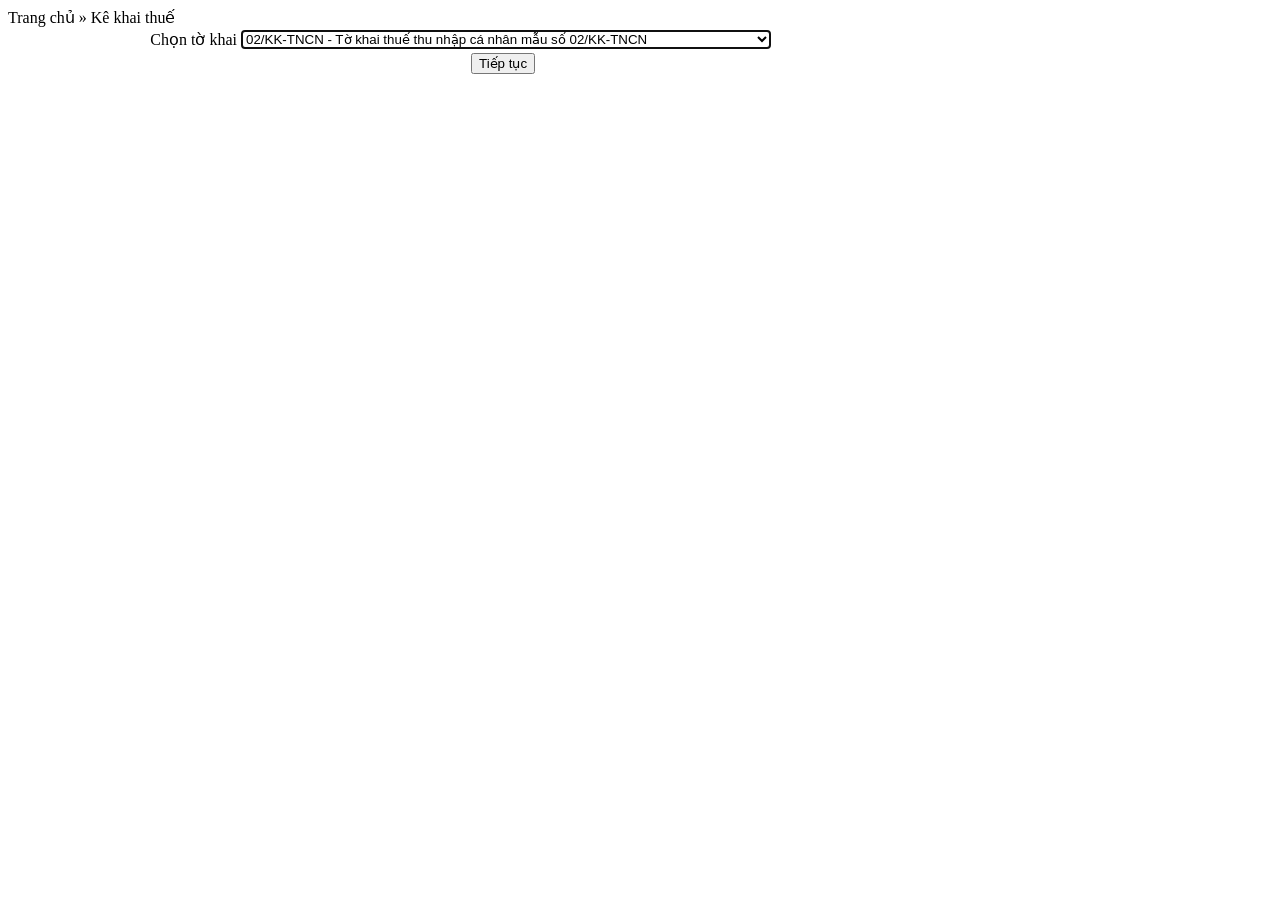
<file: src/main/resources/templates/khai-thue/index.html>
<!DOCTYPE html>
<html xmlns:th="http://www.thymeleaf.org">

<head th:insert="fragment.html :: header (pageTitle='Kê khai thuế thu nhập cá nhân')"></head>

<body>
	<div class="main">
		<div th:insert="fragment.html :: sidebar"></div>

		<div class="content">
			<div class="title-nav">
				<span class="text-nav">Trang chủ » </span>
				<span class="nav-now">Kê khai thuế</span>
			</div>
                    <form id="declarationForm" th:action="@{~/khai-thue/to-khai}" method="get">
				<div class="box-common-content">
					<table class="form-table">
						<tbody>
							<tr>
								<td style="text-align: right; width: 30%">Chọn tờ khai</td>
								<td style="text-align: left">
									<select name="mauTKhai" id="mauTKhai" style="width: 530px" autofocus="true">
										<option value="KKTNCN02" selected>
											02/KK-TNCN - Tờ khai thuế thu nhập cá nhân mẫu số 02/KK-TNCN
										</option>
									</select>
								</td>
							</tr>
                                                        <tr>
							<td></td>
							<td>
                                                            <button type="submit" style="margin-left: 230px" class="btn-fuction">Tiếp tục</button>
							</td>
							</tr>
						</tbody>
					</table>
				</div>
			</form>
		</div>
	</div>
	<div th:insert="fragment.html :: footer"></div>
</body>

</html>
</file>
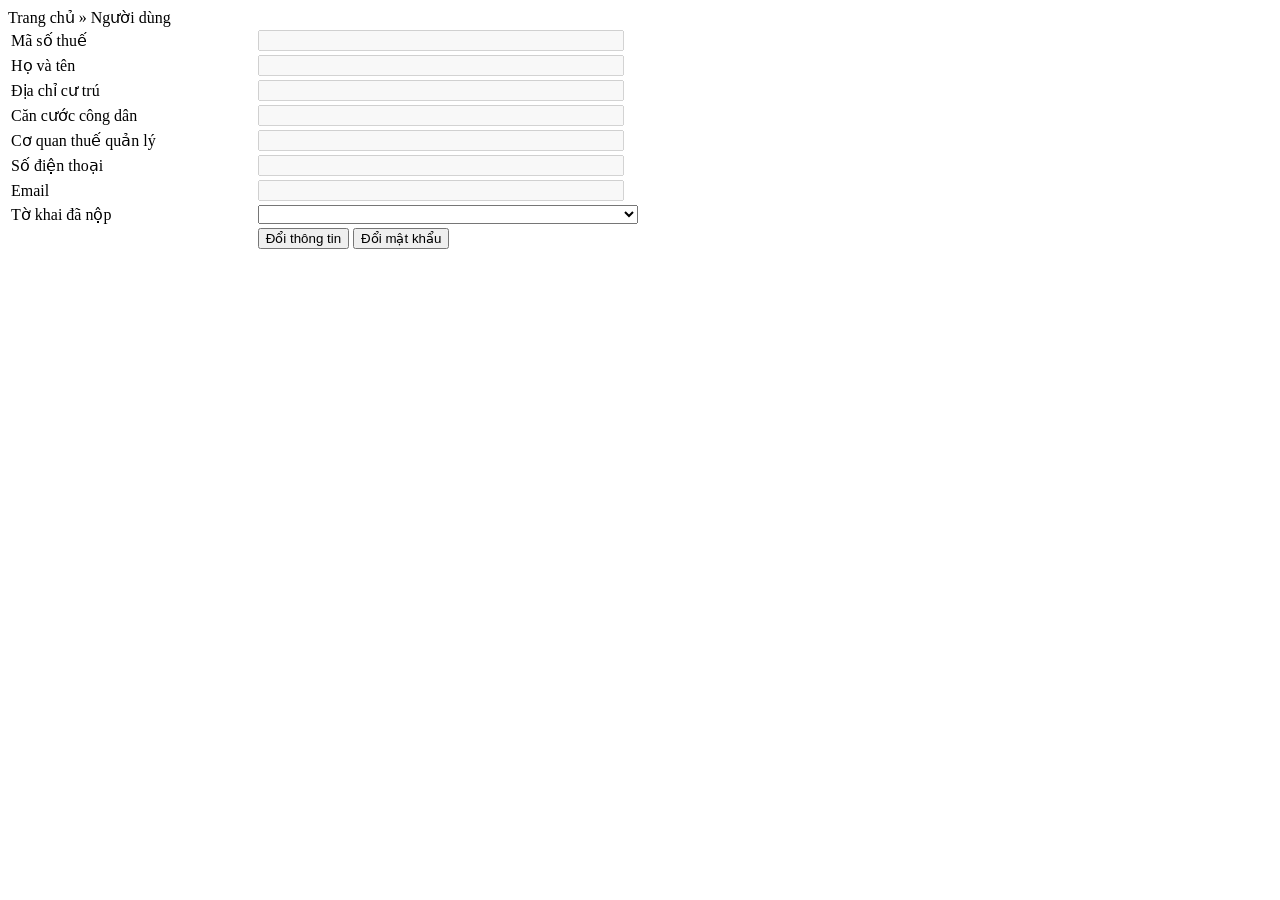
<file: src/main/resources/templates/nguoi-dung/index.html>
<!DOCTYPE html>
<html xmlns:th="http://www.thymeleaf.org">

<head th:insert="fragment.html :: header (pageTitle='Thông tin cá nhân')"></head>

<body>
	<div class="main">
		<div th:insert="fragment.html :: sidebar"></div>
		<div class="content">
			<div class="title-nav">
				<span class="text-nav">Trang chủ » </span>
				<span class="nav-now">Người dùng</span>
			</div>
			<div class="box-common-content">
				<label th:if="${message}" th:text="${message}" class="success-message"></label>
				<table class="form-table" style="width: 65%">
					<tbody>
						<tr>
							<td style="width: 30%">Mã số thuế</td>
							<td style="text-align: left">
								<input type="text" id="mst" name="maSoThue" th:value="${nguoiDung.maSoThue}" style="width: 358px" disabled/>
							</td>
						</tr>
						<tr>
							<td style="width: 30%">Họ và tên</td>
							<td style="text-align: left">
								<input type="text" id="ten" name="hoTen" th:value="${nguoiDung.hoTen}" style="width: 358px" disabled/>
							</td>
						</tr>
						<tr>
							<td style="width: 30%">Địa chỉ cư trú</td>
							<td style="text-align: left">
								<input type="text" id="diaChi" name="diaChi" th:value="${nguoiDung.diaChi}" style="width: 358px" disabled/>
							</td>
						</tr>
						<tr>
							<td style="width: 30%">Căn cước công dân</td>
							<td style="text-align: left">
								<input type="text" id="cccd" name="cccd" th:value="${nguoiDung.cccd}" style="width: 358px" disabled/>
							</td>
						</tr>
						<tr>
							<td style="width: 30%">Cơ quan thuế quản lý</td>
							<td style="text-align: left">
								<input type="text" id="coquanthue" name="coQuanThue" th:value="${nguoiDung.coQuanThue}" style="width: 358px" disabled/>
							</td>
						</tr>
						<tr>
							<td style="width: 30%">Số điện thoại</td>
							<td style="text-align: left">
								<input type="text" id="sdt" name="sdt" th:value="${nguoiDung.sdt}" style="width: 358px" disabled/>
							</td>
						</tr>
						<tr>
							<td style="width: 30%">Email</td>
							<td style="text-align: left">
								<input type="text" id="email" name="email" th:value="${nguoiDung.email}" style="width: 358px" disabled/>
							</td>
						</tr>
						<tr>
							<td style="width: 30%">Tờ khai đã nộp</td>
							<td style="text-align: left">
								<select name="mauTKhai" id="mauTKhai" style="width: 380px">
									<option th:each="toKhaiThue : ${nguoiDung.toKhaiThueList}" th:text="'Tờ khai số '+${toKhaiThue.id}+' - Ngày '+${toKhaiThue.ngayNop}+': Mẫu số 02/KK-TNCN'" th:value="${toKhaiThue.id}"></option>
								</select>
							</td>
						</tr>
						<tr>
							<td style="width: 30%"></td>
							<td>
								<button class="btn-fuction"><a th:href="@{~/nguoi-dung/doi-thong-tin}">Đổi thông tin</a></button>
								<button class="btn-fuction"><a th:href="@{~/nguoi-dung/doi-mat-khau}">Đổi mật khẩu</a></button>
							</td>
						</tr>
					</tbody>
				</table>
			</div>
		</div>
	</div>
	<div th:insert="fragment.html :: footer"></div>
</body>

</html>
</file>
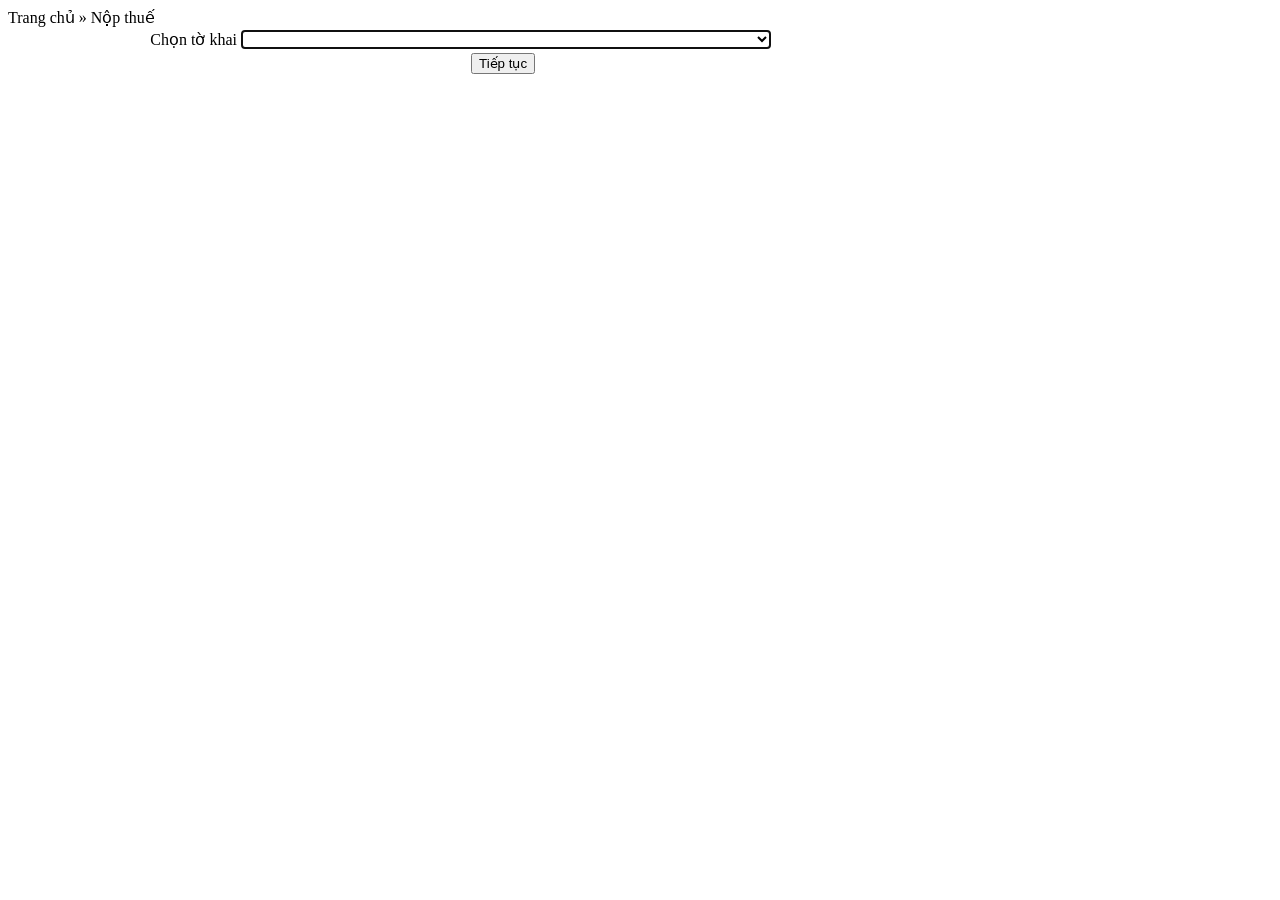
<file: src/main/resources/templates/nop-thue/index.html>
<!DOCTYPE html>
<html xmlns:th="http://www.thymeleaf.org">

<head th:insert="fragment.html :: header (pageTitle='Nộp thuế thu nhập cá nhân')"></head>

<body>
	<div class="main">
		<div th:insert="fragment.html :: sidebar"></div>

		<div class="content">
			<div class="title-nav">
				<span class="text-nav">Trang chủ » </span>
				<span class="nav-now">Nộp thuế</span>
			</div>
			<form id="declarationForm" th:action="@{~/nop-thue/xem-lai-to-khai}" method="post">
                            <label th:if="${message}" th:text="${message}" class="success-message" style="color: #0099db"></label>
				<div class="box-common-content">
					<table class="form-table">
						<tbody>
							<tr>
								<td style="text-align: right; width: 30%">Chọn tờ khai</td>
								<td style="text-align: left">
									<select name="idToKhai" id="toKhai" style="width: 530px" autofocus="true">
										<option th:if="${not #lists.isEmpty(nguoiDung.toKhaiThueList)}" th:each="toKhaiThue : ${nguoiDung.toKhaiThueList}" th:text="'Tờ khai số '+${toKhaiThue.id}+' - Ngày '+${toKhaiThue.ngayNop}+': Mẫu số 02/KK-TNCN'" th:value="${toKhaiThue.id}"></option>
									</select>
								</td>
							</tr>

							<tr>
								<td></td>
								<td>
									<button style="margin-left: 230px" type="submit" id="btnConNopThue" class="btn-fuction" th:disabled="${#lists.isEmpty(nguoiDung.toKhaiThueList)}">Tiếp tục</button>
								</td>
							</tr>
						</tbody>
					</table>
				</div>
			</form>
		</div>
	</div>
	<div th:insert="fragment.html :: footer"></div>
</body>

</html>
</file>
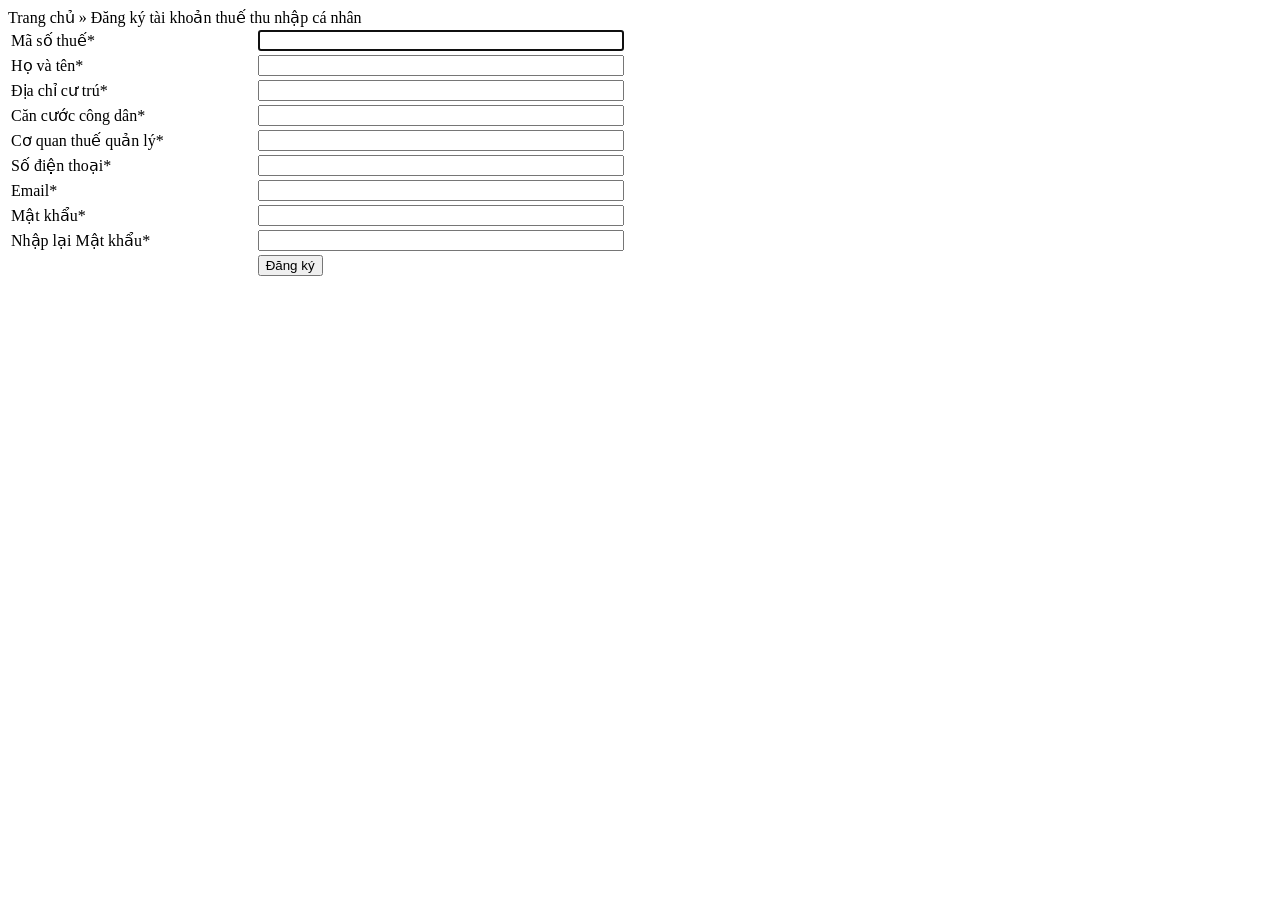
<file: src/main/resources/templates/dang-ki.html>
<!DOCTYPE html>
<html xmlns:th="http://www.thymeleaf.org">

<head th:insert="fragment.html :: header (pageTitle='Đăng ký tài khoản')"></head>

<body>
	<div class="main">
		<div th:insert="fragment.html :: sidebar"></div>
		<div class="content">
			<div class="title-nav">
				<span class="text-nav">Trang chủ » </span>
				<span class="nav-now">Đăng ký tài khoản thuế thu nhập cá nhân</span>
			</div>
			<form name="form-register" th:object="${nguoiDung}" th:action="@{~/dang-ki}" onsubmit="validateDangKyForm(this); return false;" method="post">
				<label th:if="${message}" th:text="${message}" class="message"></label>
				<div class="box-common-content">
                                    <table class="form-table" style="width: 65%">
						<tbody>
							<tr>
								<td style="width: 30%">Mã số thuế<font class="color-red">*</font>
								</td>
								<td style="text-align: left">
                                                                    <input type="text" id="mst" name="maSoThue" th:field="*{maSoThue}" style="width: 358px" autofocus="true"/>
<!--									<label th:if="${#fields.hasErrors('maSoThue')}" th:errors="*{maSoThue}" class="error"></label>-->
									<br /><label style="color: red" id="loiMst"></label>
								</td>
							</tr>
							<tr>
								<td style="width: 30%">Họ và tên<font class="color-red">*</font>
								</td>
								<td style="text-align: left">
									<input type="text" id="ten" name="hoTen" th:field="*{hoTen}" style="width: 358px" />
<!--									<label th:if="${#fields.hasErrors('hoTen')}" th:errors="*{hoTen}" class="error"></label>-->
									<br /><label style="color: red" id="loiHoTen"></label>
								</td>
							</tr>
							<tr>
								<td style="width: 30%">Địa chỉ cư trú<font class="color-red">*</font>
								</td>
								<td style="text-align: left">
									<input type="text" id="diaChi" name="diaChi" th:field="*{diaChi}" style="width: 358px" />
<!--									<label th:if="${#fields.hasErrors('diaChi')}" th:errors="*{diaChi}" class="error"></label>-->
									<br /><label style="color: red" id="loiDiaChi"></label>
								</td>
							</tr>
							<tr>
								<td style="width: 30%">Căn cước công dân<font class="color-red">*</font>
								</td>
								<td style="text-align: left">
									<input type="text" id="cccd" name="cccd" th:field="*{cccd}" style="width: 358px" />
<!--									<label th:if="${#fields.hasErrors('cccd')}" th:errors="*{cccd}" class="error"></label>-->
									<br /><label style="color: red" id="loiCccd"></label>
								</td>
							</tr>
							<tr>
								<td style="width: 30%">Cơ quan thuế quản lý<font class="color-red">*
									</font>
								</td>
								<td style="text-align: left">
									<input type="text" id="coquanthue" name="coQuanThue" th:field="*{coQuanThue}" style="width: 358px" />
<!--									<label th:if="${#fields.hasErrors('coQuanThue')}" th:errors="*{coQuanThue}" class="error"></label>-->
									<br /><label style="color: red" id="loiCoQuanThue"></label>
								</td>
							</tr>
							<tr>
								<td style="width: 30%">Số điện thoại<font class="color-red">*</font>
								</td>
								<td style="text-align: left">
									<input type="text" id="sdt" name="sdt" th:field="*{sdt}" style="width: 358px" />
<!--									<label th:if="${#fields.hasErrors('sdt')}" th:errors="*{sdt}" class="error"></label>-->
									<br /><label style="color: red" id="loiSdt"></label>
								</td>
							</tr>
							<tr>
								<td style="width: 30%">Email<font class="color-red">*</font>
								</td>
								<td style="text-align: left">
									<input type="text" id="email" name="email" th:field="*{email}" style="width: 358px" />
<!--									<label th:if="${#fields.hasErrors('email')}" th:errors="*{email}" class="error"></label>-->
									<br /><label style="color: red" id="loiEmail"></label>
								</td>
							</tr>
							<tr>
								<td style="width: 30%">Mật khẩu<font class="color-red">*</font>
								</td>
								<td style="text-align: left">
									<input type="password" id="matKhau" name="matKhau" style="width: 358px" />
<!--									<label th:if="${errorPassword}" th:text="${errorPassword}" class="error"></label>-->
									<br /><label style="color: red" id="loiMatKhau"></label>
								</td>
							</tr>
							<tr>
								<td style="width: 30%">Nhập lại Mật khẩu<font class="color-red">*
									</font>
								</td>
								<td style="text-align: left">
									<input type="password" id="nhapLaiMatKhau" name="nhapLaiMatKhau" style="width: 358px" />
<!--									<label th:if="${errorRepassword}" th:text="${errorRepassword}" class="error"></label>-->
									<br /><label style="color: red" id="loiNhapLaiMatKhau"></label>
								</td>
							</tr>
							<tr>
								<td></td>
								<td><input type="submit" style="cursor: pointer" name="button-register" class="btn-fuction" value="Đăng ký"></td>
							</tr>
						</tbody>
					</table>
				</div>
			</form>
		</div>
	</div>
	<div th:insert="fragment.html :: footer"></div>
</body>

</html>
</file>
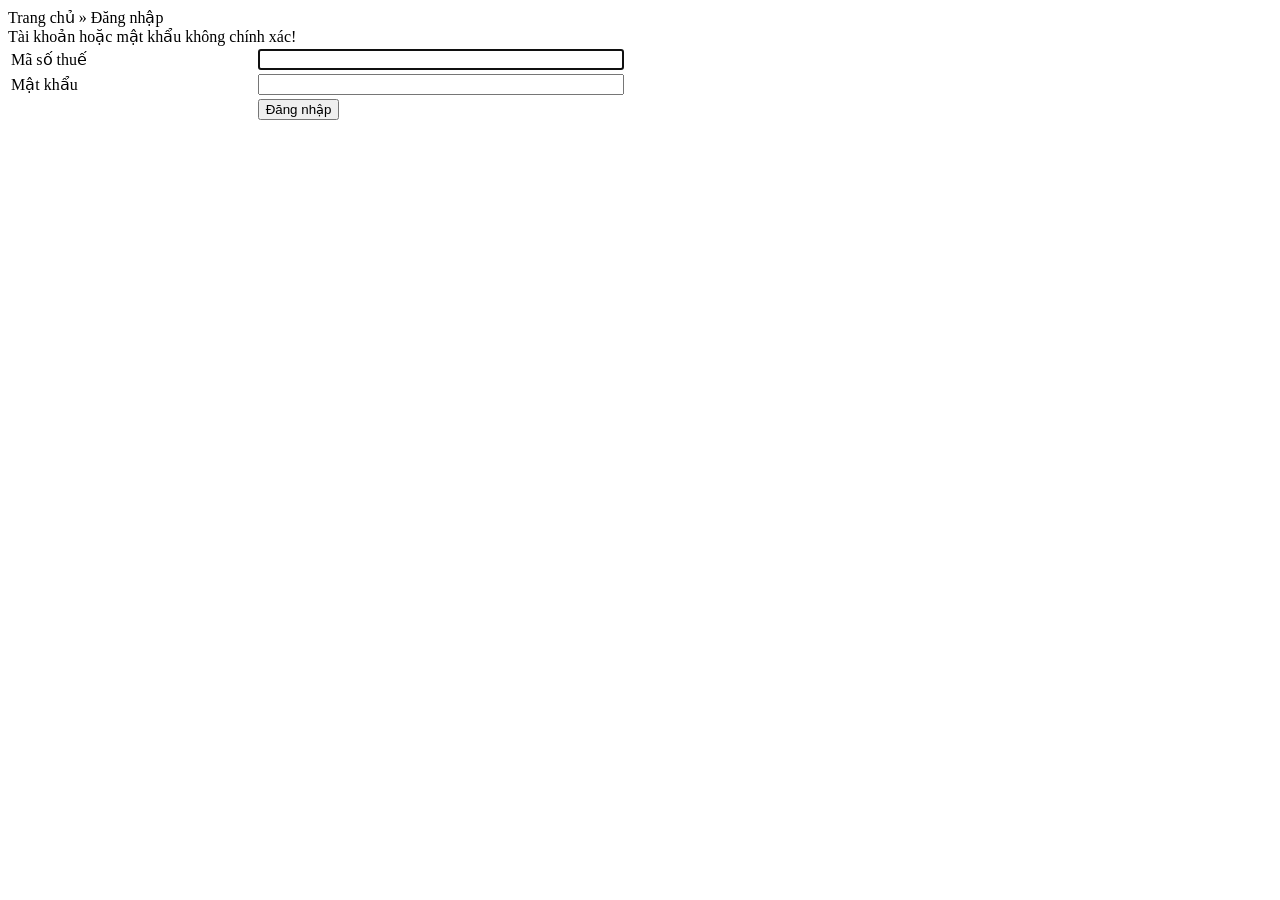
<file: src/main/resources/templates/dang-nhap.html>
<!DOCTYPE html>
<html xmlns:th="http://www.thymeleaf.org">

<head th:insert="fragment.html :: header (pageTitle='Đăng nhập')"></head>

<body>
	<div class="main">
		<div th:insert="fragment.html :: sidebar"></div>
		<div class="content">
			<div class="title-nav">
				<span class="text-nav">Trang chủ » </span>
				<span class="nav-now">Đăng nhập</span>
			</div>
			<form name="form-login" method="post" th:action="@{~/dang-nhap}">
				<label th:if="${param.login_error}" class="message">Tài khoản hoặc mật khẩu không chính xác!</label>
				<label th:if="${message}" th:text="${message}" class="success-message"></label>
				<div class="box-common-content">
                                    <table class="form-table" style="width: 65%">
						<tbody>
							<tr>
								<td style="width: 30%">Mã số thuế</td>
								<td style="text-align: left">
									<input type="text" id="username" name="username" value="" style="width: 358px" autofocus = "true"/>
								</td>
							</tr>
							<tr>
								<td style="width: 30%">Mật khẩu</td>
								<td style="text-align: left">
									<input type="password" id="password" name="password" value="" style="width: 358px" />
								</td>
							</tr>
							<tr>
								<td></td>
								<td><input type="submit" id="btnLogin" class="btn-fuction" value="Đăng nhập"></td>
							</tr>
						</tbody>
					</table>
			</form>
		</div>
	</div>
	</div>
	<div th:insert="fragment.html :: footer"></div>
</body>

</html>
</file>
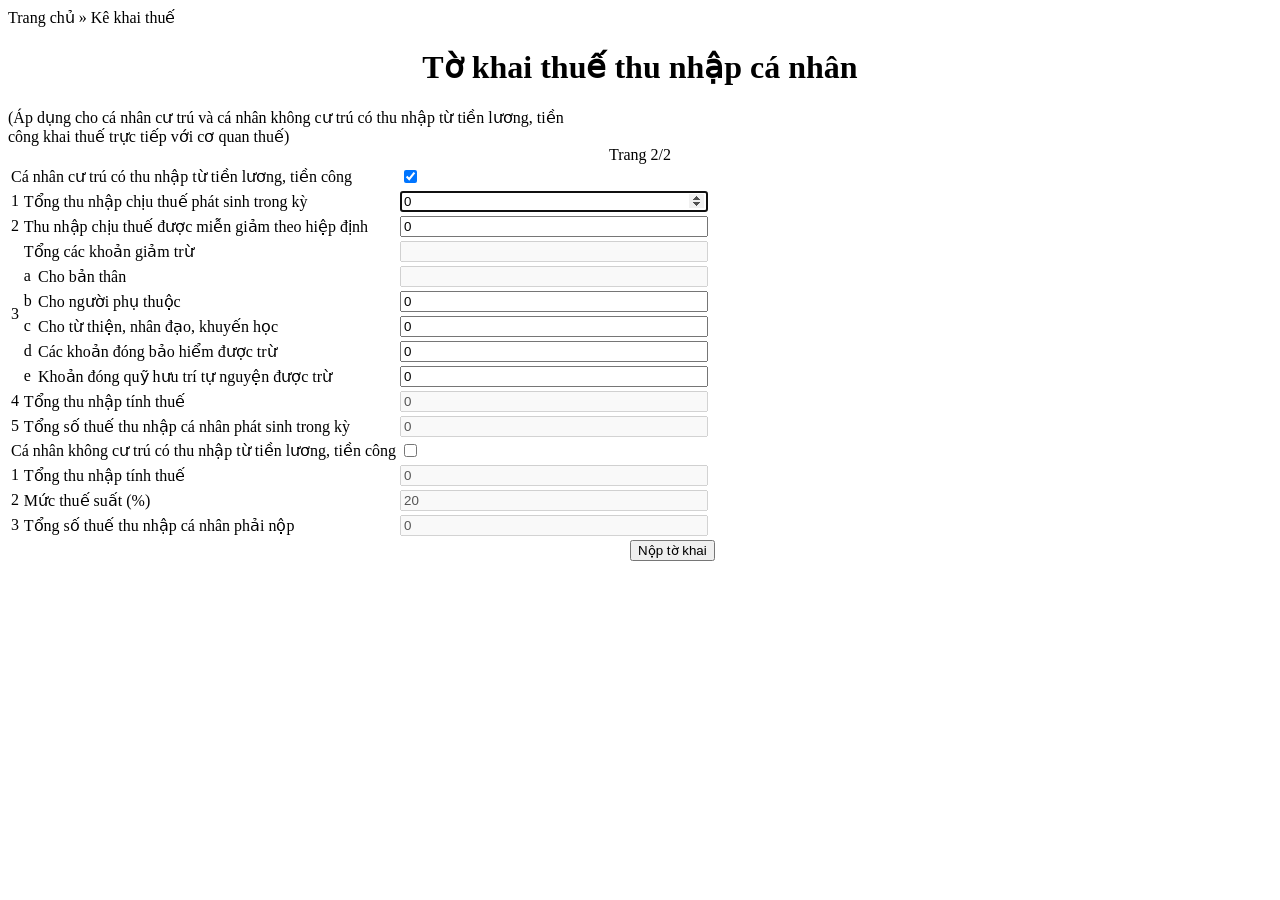
<file: src/main/resources/templates/khai-thue/tinh-thue.html>
<!DOCTYPE html>
<html xmlns:th="http://www.thymeleaf.org">

<head th:insert="fragment.html :: header (pageTitle='Kê khai thuế thu nhập cá nhân')"></head>

<body>
	<div class="main">
		<div th:insert="fragment.html :: sidebar"></div>
		<div class="content">
			<div class="title-nav">
				<span class="text-nav">Trang chủ » </span>
				<span class="nav-now">Kê khai thuế</span>
			</div>
			<h1 style="text-align: center;">Tờ khai thuế thu nhập cá nhân</h1>
			<span class="subtitle">(Áp dụng cho cá nhân cư trú và cá nhân không cư trú có thu nhập từ tiền lương, tiền<br /> công khai thuế trực tiếp với cơ quan thuế)</span>
					<span style="text-align: center;display: block;">Trang 2/2</span>
			<form id="formTinhThue" method="post" onsubmit="return validateTinhThueForm()" th:action="@{~/khai-thue/tinh-thue}">
				<div class="box-common-content">
					<table class="form-table-khaithue">
						<tbody>
							<tr>
								<td colspan="3">
									Cá nhân cư trú có thu nhập từ tiền lương, tiền công
								</td>
								<td style="text-align: left">
									<input type="checkbox" name="cuTru" id="coCuTru" checked />
								</td>
							</tr>

							<tr>
								<td>1</td>
								<td colspan="2">Tổng thu nhập chịu thuế phát sinh trong kỳ</td>
								<td style="text-align: left">
									<input value="0" type="number" id="thuNhapChiuThue" name="chiTieu20"
                                                                               style="width: 300px" onchange="tinhThue()"  autofocus="true"/>
									<br /><label style="color: red" id="loiThuNhap"></label>
								</td>
							</tr>

							<tr>
								<td>2</td>
								<td colspan="2">
									Thu nhập chịu thuế được miễn giảm theo hiệp định
								</td>
								<td style="text-align: left">
									<input value="0" type="number" id="thuNhapChiuThueMienGiam"
                                                                               name="chiTieu21" style="width: 300px" onchange="tinhThue()"/>
									<br /><label style="color: red" id="loiMienGiam"></label>
								</td>
							</tr>

							<tr>
								<td rowspan="6">3</td>
								<td colspan="2">Tổng các khoản giảm trừ</td>
								<td style="text-align: left">
									<input disabled type="number" id="tongGiamTru" name="tongGiamTru"
										style="width: 300px" />
								</td>
							</tr>

							<tr>
								<td>a</td>
								<td>Cho bản thân</td>
								<td style="text-align: left">
                                                                    <input type="number" id="giamTruBanThan" name="giamTruBanThan"
                                                                               style="width: 300px" disabled/>
									<br /><label style="color: red" id="loiGiamTruBanThan"></label>
								</td>
							</tr>

							<tr>
								<td>b</td>
								<td>Cho người phụ thuộc</td>
								<td style="text-align: left">
									<input value="0" type="number" id="giamTruNguoiPhuThuoc" name="chiTieu24"
                                                                               style="width: 300px" onchange="tinhThue()"/>
									<br /><label style="color: red" id="loiGiamTruNPT"></label>
								</td>
							</tr>

							<tr>
								<td>c</td>
								<td>Cho từ thiện, nhân đạo, khuyến học</td>
								<td style="text-align: left">
									<input value="0" type="number" id="giamTruTuThien" name="chiTieu25"
										style="width: 300px" onchange="tinhThue()"/>
									<br /><label style="color: red" id="loiGiamTruTuThien"></label>
								</td>
							</tr>

							<tr>
								<td>d</td>
								<td>Các khoản đóng bảo hiểm được trừ</td>
								<td style="text-align: left">
									<input value="0" type="number" id="giamTruBaoHiem" name="chiTieu26"
										style="width: 300px" onchange="tinhThue()"/>
									<br /><label style="color: red" id="loiGiamTruBaoHiem"></label>
								</td>
							</tr>

							<tr>
								<td>e</td>
								<td>Khoản đóng quỹ hưu trí tự nguyện được trừ</td>
								<td style="text-align: left">
									<input value="0" type="number" id="giamTruHuuTri" name="chiTieu27"
										style="width: 300px" onchange="tinhThue()"/>
									<br /><label style="color: red" id="loiGiamTruHuuTri"></label>
								</td>
							</tr>

							<tr>
								<td>4</td>
								<td colspan="2">Tổng thu nhập tính thuế</td>
								<td style="text-align: left">
									<input disabled value="0" type="number" id="thuNhapTinhThue" name="thuNhapTinhThue"
										style="width: 300px" />
								</td>
							</tr>

							<tr>
								<td>5</td>
								<td colspan="2">
									Tổng số thuế thu nhập cá nhân phát sinh trong kỳ
								</td>
								<td style="text-align: left">
									<input disabled value="0" type="number" id="thueThuNhapCaNhan"
										name="thueThuNhapCaNhan" style="width: 300px" />
								</td>
							</tr>

							<tr>
								<td colspan="3">
									Cá nhân không cư trú có thu nhập từ tiền lương, tiền công
								</td>
								<td style="text-align: left">
									<input type="checkbox" id="khongCuTru" />
								</td>
							</tr>

							<tr>
								<td>1</td>
								<td colspan="2">Tổng thu nhập tính thuế</td>
								<td style="text-align: left">
									<input disabled value="0" type="number" id="thuNhapTinhThueKCT"
										name="chiTieu30" style="width: 300px" onchange="tinhThue()"/>
									<br /><label style="color: red" id="loiThuNhapKCT"></label>
								</td>
							</tr>

							<tr>
								<td>2</td>
								<td colspan="2">Mức thuế suất (%)</td>
								<td style="text-align: left">
									<input disabled value="20" type="number" id="mucThueSuat" name="mucThueSuat"
										style="width: 300px" />
									<br /><label style="color: red" id="loiThueSuat"></label>
								</td>
							</tr>

							<tr>
								<td>3</td>
								<td colspan="2">Tổng số thuế thu nhập cá nhân phải nộp</td>
								<td style="text-align: left">
									<input disabled value="0" type="number" id="thueThuNhapCaNhanKCT"
										name="thueThuNhapCaNhanKCT" style="width: 300px" />
								</td>
							</tr>

							<tr>
								<td colspan="3"></td>
								<td>
                                                                    <button style="margin-left: 230px" type="submit"
                                                                            id="btnNopToKhai" class="btn-fuction">Nộp tờ khai</button>
								</td>
							</tr>
						</tbody>
					</table>
				</div>
			</form>
		</div>
	</div>
	<div th:insert="fragment.html :: footer"></div>
	<script type="text/javascript">
        window.onload = loadTinhThue;
    </script>
</body>

</html>
</file>
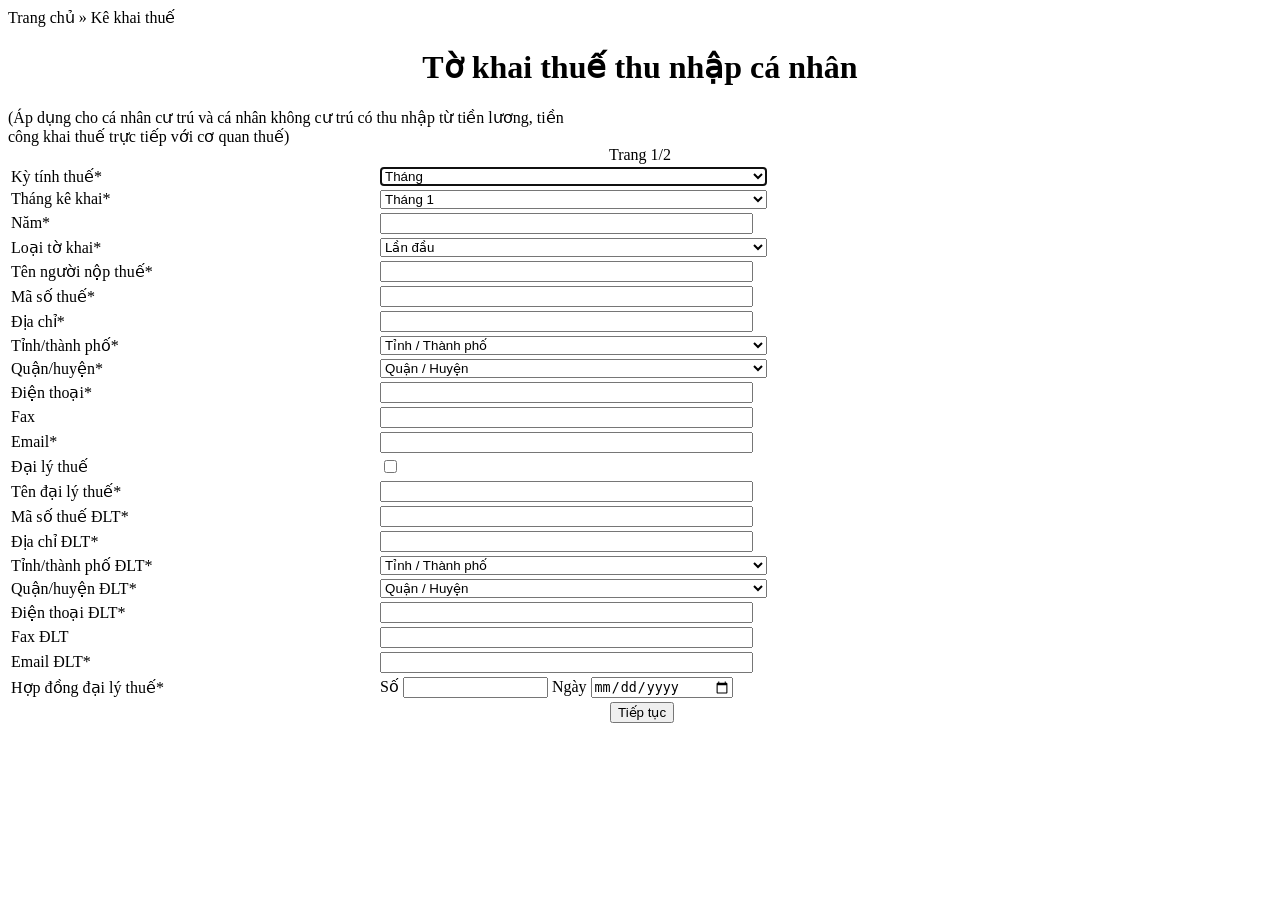
<file: src/main/resources/templates/khai-thue/to-khai.html>
<!DOCTYPE html>
<html xmlns:th="http://www.thymeleaf.org">

<head th:insert="fragment.html :: header (pageTitle='Kê khai thuế thu nhập cá nhân')"></head>

<body>
<div class="main">
	<div th:insert="fragment.html :: sidebar"></div>
	<div class="content">
		<div class="title-nav">
			<span class="text-nav">Trang chủ » </span>
			<span class="nav-now">Kê khai thuế</span>
		</div>
		<h1 style="text-align: center;">Tờ khai thuế thu nhập cá nhân</h1>
		<span class="subtitle">(Áp dụng cho cá nhân cư trú và cá nhân không cư trú có thu nhập từ tiền lương, tiền<br /> công khai thuế trực tiếp với cơ quan thuế)</span>
				<span style="text-align: center;display: block;">Trang 1/2</span>
		<form id="formToKhai" th:object="${toKhaiThue}" th:action="@{~/khai-thue/to-khai}" onSubmit="validateToKhaiForm(this); return false;" method="post">
			<div class="box-common-content">
                            <table class="form-table" style="width: 65%">
					<tbody>
					<tr>
						<td style="width: 45%">Kỳ tính thuế<font class="color-red">*</font></td>
						<td style="text-align: left">
							<select name="kyTinhThue" id="kyTinhThue" style="width: 387px"  autofocus="true">
								<option value="Tháng" selected>Tháng</option>
								<option value="Quý">Quý</option>
							</select>
						</td>
					</tr>

					<tr id="quy" style="display: none">
						<td style="width: 45%">Quý kê khai<font class="color-red">*</font></td>
						<td style="text-align: left">
							<select name="quyKeKhai" id="quyKeKhai" style="width: 387px">
								<option value="1" selected>Quý 1</option>
								<option value="2">Quý 2</option>
								<option value="3">Quý 3</option>
								<option value="4">Quý 4</option>
							</select>
						</td>
					</tr>

					<tr id="thang">
						<td style="width: 45%">Tháng kê khai<font class="color-red">*</font></td>
						<td style="text-align: left">
                                                    <select name="thangKeKhai" id="thangKeKhai" style="width: 387px">
								<option value="1" selected>Tháng 1</option>
								<option value="2">Tháng 2</option>
								<option value="3">Tháng 3</option>
								<option value="4">Tháng 4</option>
								<option value="5">Tháng 5</option>
								<option value="6">Tháng 6</option>
								<option value="7">Tháng 7</option>
								<option value="8">Tháng 8</option>
								<option value="9">Tháng 9</option>
								<option value="10">Tháng 10</option>
								<option value="11">Tháng 11</option>
								<option value="12">Tháng 12</option>
							</select>
						</td>
					</tr>
					
					<tr id="nam">
						<td style="width: 45%">Năm<font class="color-red">*</font></td>
						<td style="text-align: left">
							<input name="namKeKhai" th:field="*{namKeKhai}" id="namKeKhai" style="width: 365px" type="number" min="2000" max="2024" step="1"/>
							<br /><label id="loiNamThang"  style="color: red" ></label>
						</td>
					</tr>

					<tr>
						<td style="width: 45%">Loại tờ khai<font class="color-red">*</font></td>
						<td style="text-align: left">
							<select name="loaiToKhai" id="loaiToKhai" style="width: 387px">
								<option value="Lần đầu" selected>Lần đầu</option>
								<option value="Bổ sung">Bổ sung</option>
							</select>
						</td>
					</tr>

					<tr>
						<td style="width: 45%">Tên người nộp thuế<font class="color-red">*</font></td>
						<td style="text-align: left">
							<input type="text" name="hoTen" th:field="*{hoTen}" style="width: 365px" readonly />
						</td>
					</tr>

					<tr>
						<td style="width: 45%">Mã số thuế<font class="color-red">*</font></td>
						<td style="text-align: left">
							<input type="text" name="maSoThue" th:field="*{maSoThue}" style="width: 365px" readonly />
						</td>
					</tr>

					<tr>
						<td style="width: 45%">Địa chỉ<font class="color-red">*</font></td>
						<td style="text-align: left">
							<input type="text" name="diaChi" th:field="*{diaChi}" style="width: 365px" readonly />
						</td>
					</tr>

					<tr>
						<td style="width: 45%">Tỉnh/thành phố<font class="color-red">*</font></td>
						<td style="text-align: left">
							<select name="tinhThanh" id="tinhThanh" style="width: 387px">
								<option value="">Tỉnh / Thành phố</option>
							</select>
							<br /><label style="color: red" id="loiTinhThanh"></label>
						</td>
					</tr>

					<tr>
						<td style="width: 45%">Quận/huyện<font class="color-red">*</font></td>
						<td style="text-align: left">
							<select name="quanHuyen" id="quanHuyen" style="width: 387px">
								<option value="">Quận / Huyện</option>
							</select>
							<br /><label style="color: red" id="loiQuanHuyen"></label>
						</td>
					</tr>
					
					<tr>
						<td style="width: 45%">Điện thoại<font class="color-red">*</font></td>
						<td style="text-align: left">
							<input th:field="*{sdt}" name="sdt" type="text" id="dienThoai" style="width: 365px" readonly/>
							<br /><label style="color: red" id="loiSdt"></label>
						</td>
					</tr>

					<tr>
						<td style="width: 45%">Fax</td>
						<td style="text-align: left">
							<input th:field="*{fax}" name="fax" type="number" id="fax" style="width: 365px" />
							<br /><label style="color: red" id="loiFax"></label>
						</td>
					</tr>

					<tr>
						<td style="width: 45%">Email<font class="color-red">*</font></td>
						<td style="text-align: left">
							<input th:field="*{email}" name="email" type="email" id="email" style="width: 365px" readonly/>
							<br /><label style="color: red" id="loiEmail"></label>
						</td>
					</tr>


					<tr>
						<td style="width: 45%">Đại lý thuế</td>
						<td style="text-align: left">
                                                    <input th:field="*{daiLyThue}" type="checkbox" id="daiLyThue" name="daiLyThue" th:checked="*{daiLyThue}"/>
						</td>
					</tr>


					<tr>
						<td style="width: 45%">Tên đại lý thuế<font class="color-red">*</font></td>
						<td style="text-align: left">
                                                    <input th:field="*{tenDaiLyThue}" name="tenDaiLyThue" type="text" id="tenDaiLy" style="width: 365px" th:disabled="*{!daiLyThue}"/>
							<label th:if="${errorTenDaiLyThue}" th:text="${errorTenDaiLyThue}" class="error"></label>
							<br /><label style="color: red" id="loiTenDLT"></label>
						</td>
					</tr>

					<tr>
						<td style="width: 45%">Mã số thuế ĐLT<font class="color-red">*</font></td>
						<td style="text-align: left">
							<input th:field="*{maSoThueDLT}" name="maSoThueDLT" type="text" id="maSoThueDaiLy" style="width: 365px" th:disabled="*{!daiLyThue}"/>
							<label th:if="${errorMaSoThueDLT}" th:text="${errorMaSoThueDLT}" class="error"></label>
							<br /><label style="color: red" id="loiMstDLT"></label>
						</td>
					</tr>

					<tr>
						<td style="width: 45%">Địa chỉ ĐLT<font class="color-red">*</font></td>
						<td style="text-align: left">
							<input th:field="*{diaChiDLT}" name="diaChiDLT" type="text" id="diaChiDaiLy" style="width: 365px" th:disabled="*{!daiLyThue}"/>
							<label th:if="${errorDiaChiDLT}" th:text="${errorDiaChiDLT}" class="error"></label>
                                                        <br /><label style="color: red" id="loiDiaChiDLT"></label>
						</td>
					</tr>


					<tr>
						<td style="width: 45%">Tỉnh/thành phố ĐLT<font class="color-red">*</font></td>
						<td style="text-align: left">
							<select name="tinhThanhDLT" id="tinhThanhDaiLy" style="width: 387px" th:disabled="*{!daiLyThue}">
								<option value="">Tỉnh / Thành phố</option>
							</select>
							<br /><label style="color: red" id="loiTinhThanhDLT"></label>
						</td>
					</tr>


					<tr>
						<td style="width: 45%">Quận/huyện ĐLT<font class="color-red">*</font></td>
						<td style="text-align: left">
							<select name="quanHuyenDLT" id="quanHuyenDaiLy" style="width: 387px" th:disabled="*{!daiLyThue}">
								<option value="">Quận / Huyện</option>
							</select>
							<br /><label style="color: red" id="loiQuanHuyenDLT"></label>
						</td>
					</tr>


					<tr>
						<td style="width: 45%">Điện thoại ĐLT<font class="color-red">*</font></td>
						<td style="text-align: left">
							<input type="text" th:field="*{sdtDLT}" name="sdtDLT" id="dienThoaiDaiLy" style="width: 365px" th:disabled="*{!daiLyThue}"/>
							<label th:if="${errorSdtDLT}" th:text="${errorSdtDLT}" class="error"></label>
							<br /><label style="color: red" id="loiSdtDLT"></label>
						</td>
					</tr>

					<tr>
						<td style="width: 45%">Fax ĐLT</td>
						<td style="text-align: left">
							<input type="number" th:field="*{faxDLT}" name="faxDLT" id="faxDaiLy" style="width: 365px" th:disabled="*{!daiLyThue}"/>
                                                        <br /><label style="color: red" id="loiFaxDLT"></label>
						</td>
					</tr>

					<tr>
						<td style="width: 45%">Email ĐLT<font class="color-red">*</font></td>
						<td style="text-align: left">
							<input type="email" th:field="*{emailDLT}" name="emailDLT" id="emailDaiLy" style="width: 365px" th:disabled="*{!daiLyThue}"/>
							<label th:if="${errorEmailDLT}" th:text="${errorEmailDLT}" class="error"></label>
                                                        <br /><label style="color: red" id="loiEmailDLT"></label>
						</td>
					</tr>

					<tr>
						<td style="width: 45%">
							Hợp đồng đại lý thuế<font class="color-red">*</font>
						</td>
						<td style="text-align: left">
							<label>Số</label>
							<input th:field="*{soHopDong}" name="soHopDong" type="text" id="soHopDong" style="width: 137px" th:disabled="*{!daiLyThue}"/>
							<label>Ngày</label>
                                                        <input th:field="*{ngayHopDong}" name="ngayHopDong" placeholder="dd-mm-yyyy" value=""
        min="1950-01-01" max="2050-12-31" type="date" id="ngayHopDong" style="width: 137px" th:disabled="*{!daiLyThue}"/>
                                                        <label th:if="${errorSoHopDong}" th:text="${errorSoHopDong}" class="error"></label>
                                                        <label style="color: red" id="loiSoHopDong"></label>
                                                        <label style="color: red" id="loiNgayHopDong"></label>
						</td>
						
					</tr>
					<tr>
						<td></td>
						<td>
							<button style="margin-left: 230px" type="submit" id="btnConThongTinToKhai" class="btn-fuction">Tiếp tục</button>
						</td>
					</tr>
					</tbody>
				</table>

			</div>
		</form>
	</div>
</div>
<div th:insert="fragment.html :: footer"></div>
</body>

</html>
</file>
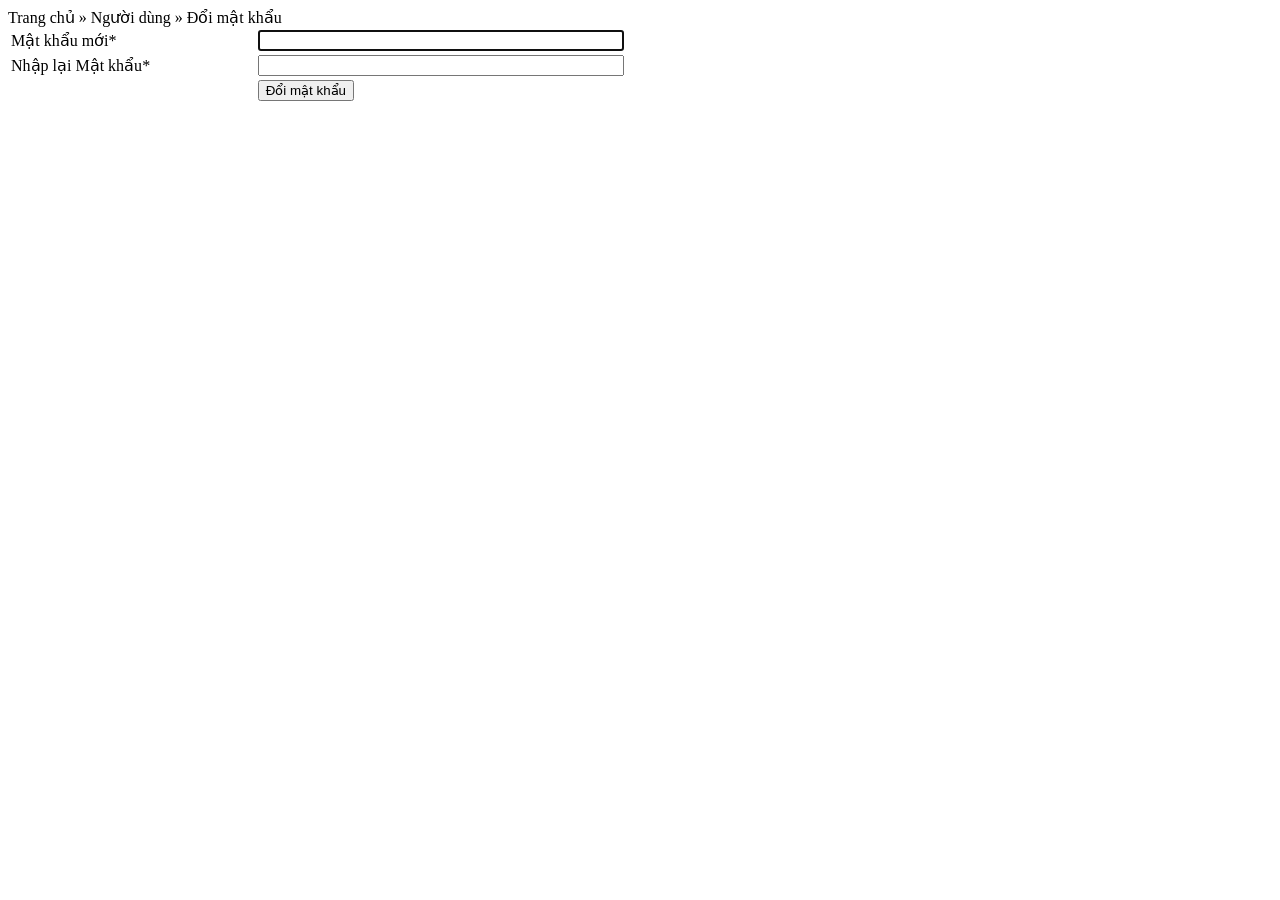
<file: src/main/resources/templates/nguoi-dung/doi-mat-khau.html>
<!DOCTYPE html>
<html xmlns:th="http://www.thymeleaf.org">

<head th:insert="fragment.html :: header (pageTitle='Thay đổi mật khẩu')"></head>

<body>
	<div class="main">
		<div th:insert="fragment.html :: sidebar"></div>
		<div class="content">
			<div class="title-nav">
				<span class="text-nav">Trang chủ » </span>
				<span class="text-nav">Người dùng » </span>
				<span class="nav-now">Đổi mật khẩu</span>
			</div>
			<form name="form-change-password" onsubmit="return validateDoiMatKhau();" method="post" th:action="@{/nguoi-dung/doi-mat-khau}">
				<label th:if="${message}" th:text="${message}" class="message"></label>
				<label th:if="${successMessage}" th:text="${successMessage}" class="success-message"></label>
				<div class="box-common-content">
					<table class="form-table" style="width: 65%">
						<tbody>
							<tr>
								<td style="width: 30%">Mật khẩu mới<font class="color-red">*</font>
								</td>
								<td style="text-align: left">
									<input type="password" id="matKhauMoi" name="matKhauMoi" style="width: 358px" autofocus="true"/>
									<br /><label style="color: red" id="loiMatKhauMoi"></label>
								</td>
							</tr>
							<tr>
								<td style="width: 30%">Nhập lại Mật khẩu<font class="color-red">*
									</font>
								</td>
								<td style="text-align: left">
									<input type="password" id="nhapDoiLaiMatKhau" name="nhapLaiMatKhau" style="width: 358px" />
									<br /><label style="color: red" id="loiNhapDoiLaiMatKhau"></label>
								</td>
							</tr>
							<tr>
								<td style="width: 30%"></td>
								<td>
									<button type="submit" class="btn-fuction">Đổi mật khẩu</button>
								</td>
							</tr>
						</tbody>
					</table>
				</div>
			</form>
		</div>
	</div>
	<div th:insert="fragment.html :: footer"></div>
</body>

</html>
</file>
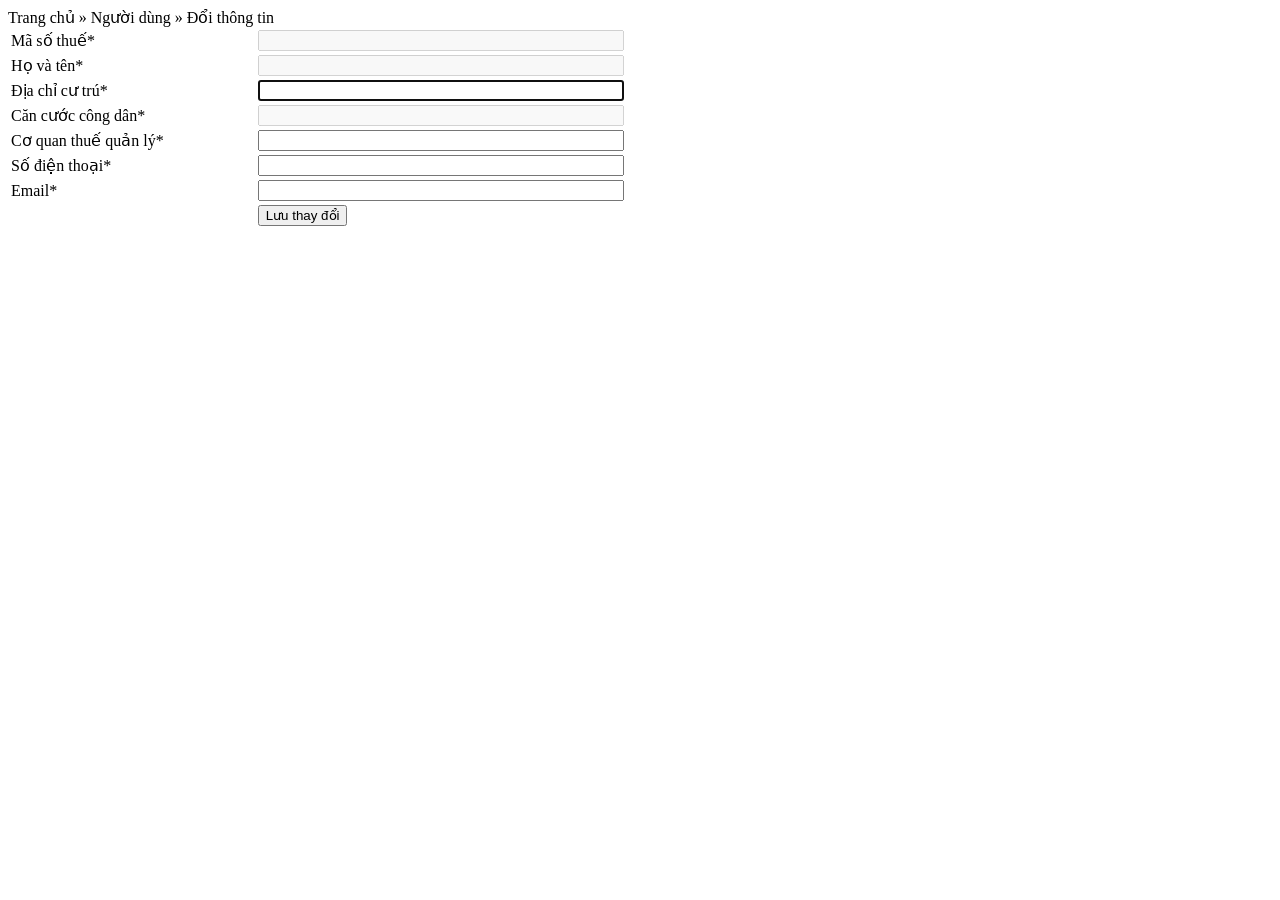
<file: src/main/resources/templates/nguoi-dung/doi-thong-tin.html>
<!DOCTYPE html>
<html xmlns:th="http://www.thymeleaf.org">

<head th:insert="fragment.html :: header (pageTitle='Thay đổi thông tin cá nhân')"></head>

<body>
	<div class="main">
		<div th:insert="fragment.html :: sidebar"></div>
		<div class="content">
			<div class="title-nav">
				<span class="text-nav">Trang chủ » </span>
				<span class="text-nav">Người dùng » </span>
				<span class="nav-now">Đổi thông tin</span>
			</div>
			<form name="form-register" method="post" th:object="${nguoiDung}" onsubmit="return validateDoiThongTinForm();" th:action="@{~/nguoi-dung/doi-thong-tin}">
				<label th:if="${message}" th:text="${message}" class="success-message" style="color: blue"></label>
				<div class="box-common-content">
					<table class="form-table" style="width: 65%">
						<tbody>
							<tr>
								<td style="width: 30%">Mã số thuế<font class="color-red">*</font>
								</td>
								<td style="text-align: left">
									<input type="text" id="mst" name="maSoThue" th:value="*{maSoThue}" style="width: 358px" disabled/>
								</td>
							</tr>
							<tr>
								<td style="width: 30%">Họ và tên<font class="color-red">*</font>
								</td>
								<td style="text-align: left">
									<input type="text" id="ten" name="hoTen" th:value="*{hoTen}" style="width: 358px" disabled/>
								</td>
							</tr>
							<tr>
								<td style="width: 30%">Địa chỉ cư trú<font class="color-red">*</font>
								</td>
								<td style="text-align: left">
									<input type="text" id="diaChi" name="diaChi" th:value="*{diaChi}" style="width: 358px" autofocus="true"/>
<!--									<label th:if="${errorDiaChi}" th:text="${errorDiaChi}" class="error"></label>-->
									<br /><label style="color: red" id="loiDiaChi"></label>
								</td>
							</tr>
							<tr>
								<td style="width: 30%">Căn cước công dân<font class="color-red">*</font>
								</td>
								<td style="text-align: left">
									<input type="text" id="cccd" name="cccd" th:value="*{cccd}" style="width: 358px" disabled/>
								</td>
							</tr>
							<tr>
								<td style="width: 30%">Cơ quan thuế quản lý<font class="color-red">*
									</font>
								</td>
								<td style="text-align: left">
									<input type="text" id="coquanthue" name="coQuanThue" th:value="*{coQuanThue}" style="width: 358px" />
<!--									<label th:if="${errorCoQuanThue}" th:text="${errorCoQuanThue}" class="error"></label>-->
									<br /><label style="color: red" id="loiCoQuanThue"></label>
								</td>
							</tr>
							<tr>
								<td style="width: 30%">Số điện thoại<font class="color-red">*</font>
								</td>
								<td style="text-align: left">
									<input type="text" id="sdt" name="sdt" th:value="*{sdt}" style="width: 358px" />
<!--									<label th:if="${errorSdt}" th:text="${errorSdt}" class="error"></label>-->
									<br /><label style="color: red" id="loiSdt"></label>
								</td>
							</tr>
							<tr>
								<td style="width: 30%">Email<font class="color-red">*</font>
								</td>
								<td style="text-align: left">
									<input type="text" id="email" name="email" th:value="*{email}" style="width: 358px" />
<!--									<label th:if="${errorEmail}" th:text="${errorEmail}" class="error"></label>-->
									<br /><label style="color: red" id="loiEmail"></label>
								</td>
							</tr>
							<tr>
								<td style="width: 30%"></td>
								<td>
									<button type="submit" class="btn-fuction">Lưu thay đổi</button>
								</td>
							</tr>
						</tbody>
					</table>
				</div>
			</form>
		</div>
	</div>
	<div th:insert="fragment.html :: footer"></div>
</body>

</html>
</file>
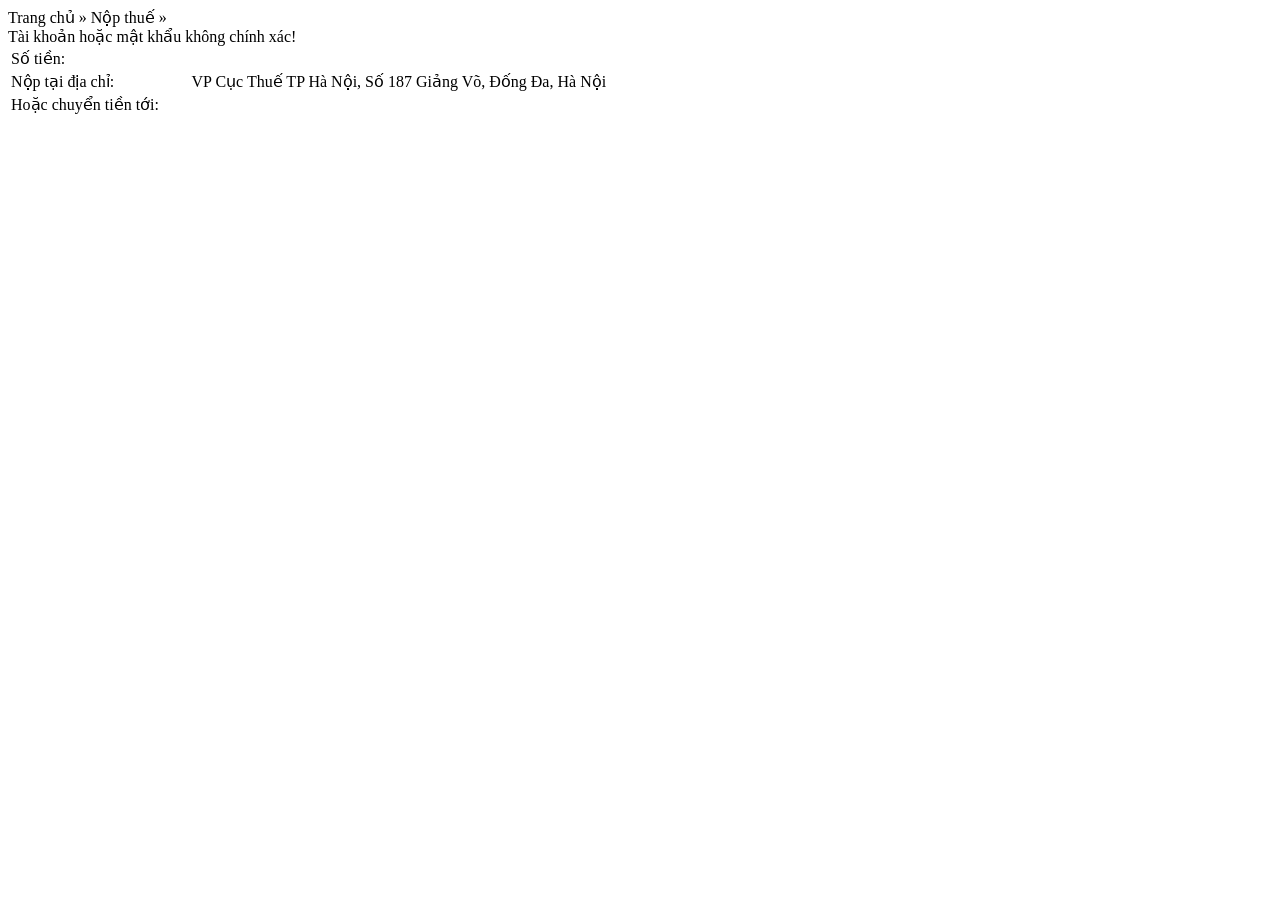
<file: src/main/resources/templates/nop-thue/thong-tin-dong-thue.html>
<!DOCTYPE html>
<html xmlns:th="http://www.thymeleaf.org">

<head th:insert="fragment.html :: header (pageTitle='Nộp thuế thu nhập cá nhân')"></head>

<body>
	<div class="main">
		<div th:insert="fragment.html :: sidebar"></div>
		<div class="content">
			<div class="title-nav">
				<span class="text-nav">Trang chủ » </span>
				<span class="text-nav">Nộp thuế » </span>
				<span class="nav-now" th:text="'Tờ khai số '+${toKhaiThue.id}+' - Ngày '+${toKhaiThue.ngayNop}+': Mẫu số 02/KK-TNCN'" th:value="${toKhaiThue.id}"></span>
			</div>
			<form name="form-login" method="post" th:action="@{~/nop-thue/thong-tin-dong-thue}">
				<label th:if="${param.login_error}" class="message">Tài khoản hoặc mật khẩu không chính xác!</label>
				<label th:if="${message}" th:text="${message}" class="message"></label>
				<div class="box-common-content">
					<table class="form-table">
						<tbody>
							<tr>
								<td style="width: 30%">Số tiền:</td>
								<td style="text-align: left">
									<span th:if="${toKhaiThue.cuTru}" th:text="${toKhaiThue.chiTieu29}+' VNĐ'"></span>
									<span th:if="${!toKhaiThue.cuTru}" th:text="${toKhaiThue.chiTieu32}+' VNĐ'"></span>
								</td>
							</tr>
							<tr>
								<td style="width: 30%">Nộp tại địa chỉ:</td>
								<td style="text-align: left">
									VP Cục Thuế TP Hà Nội, Số 187 Giảng Võ, Đống Đa, Hà Nội
								</td>
							</tr>
							<tr>
								<td style="width: 30%">Hoặc chuyển tiền tới:</td>
								<td th:text="'0000000 Cục Thuế TP Hà Nội Agribank (nội dung chuyển tiền: ' +${toKhaiThue.id}+${toKhaiThue.nguoiDung.maSoThue}+')'" style="text-align: left"></td>
							</tr>
						</tbody>
					</table>
			</form>
		</div>
	</div>
	</div>
	<div th:insert="fragment.html :: footer"></div>
</body>

</html>
</file>
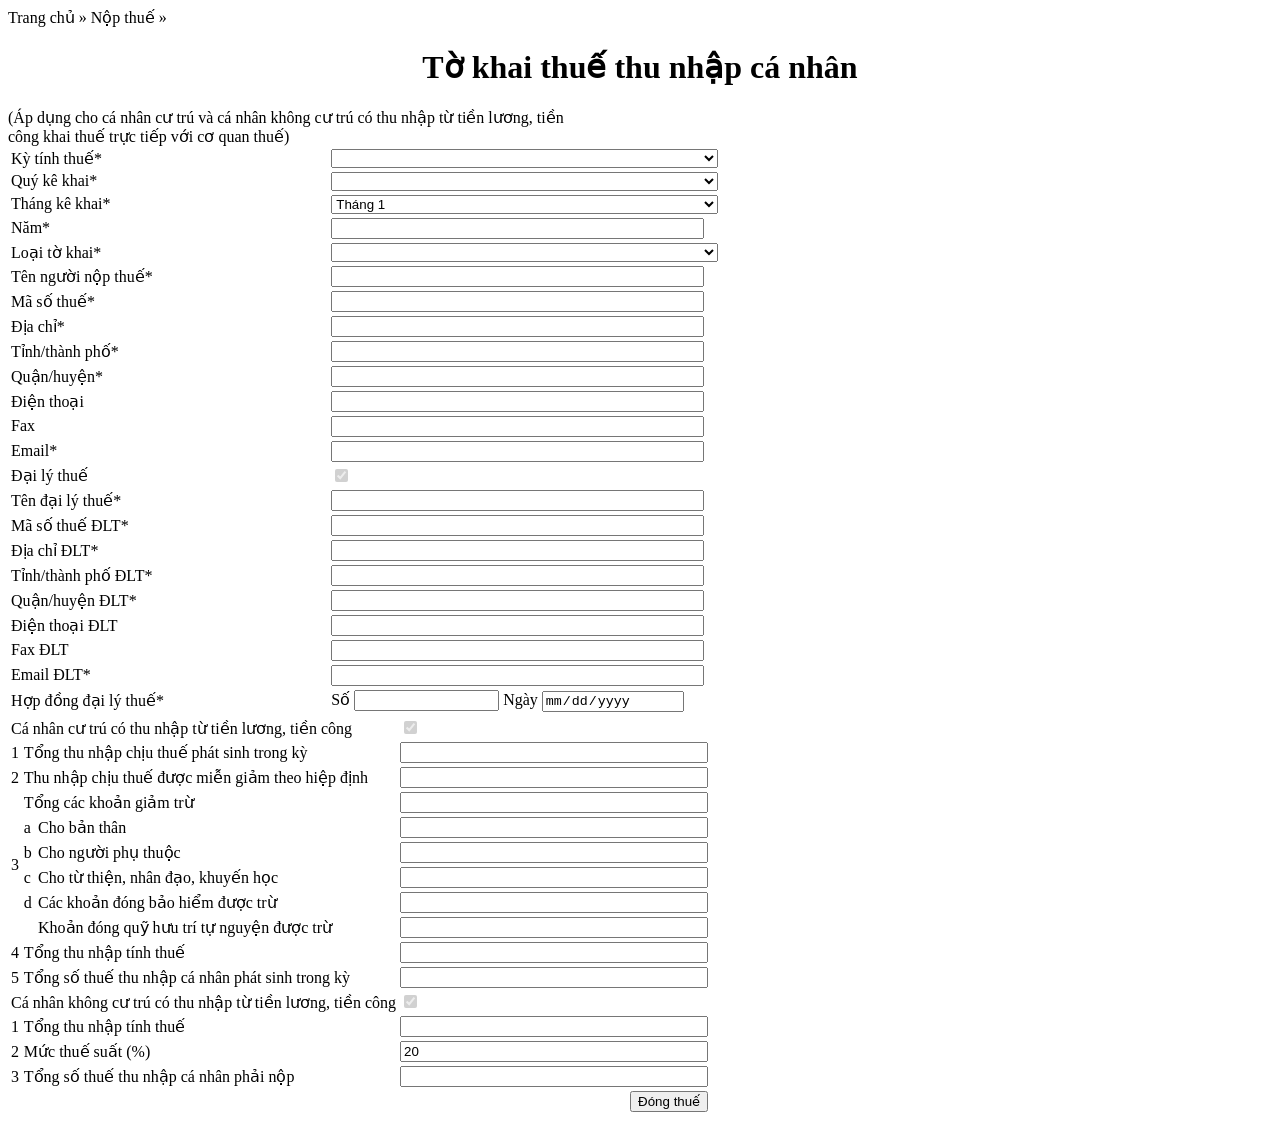
<file: src/main/resources/templates/nop-thue/xem-lai-to-khai.html>
<!DOCTYPE html>
<html xmlns:th="http://www.thymeleaf.org">

<head th:insert="fragment.html :: header (pageTitle='Nộp thuế thu nhập cá nhân')"></head>

<body>
	<div class="main">
		<div th:insert="fragment.html :: sidebar"></div>
		<div class="content">
			<div class="title-nav">
				<span class="text-nav">Trang chủ » </span>
				<span class="text-nav">Nộp thuế » </span>
				<span class="nav-now" th:text="'Tờ khai số '+${toKhaiThue.id}+' - Ngày '+${toKhaiThue.ngayNop}+': Mẫu số 02/KK-TNCN'" th:value="${toKhaiThue.id}"></span>
			</div>
			<h1 style="text-align: center;">Tờ khai thuế thu nhập cá nhân</h1>
			<span class="subtitle">(Áp dụng cho cá nhân cư trú và cá nhân không cư trú có thu nhập từ tiền lương,
				tiền<br /> công khai thuế trực tiếp với cơ quan thuế)</span>
			<form id="formToKhai" th:object="${toKhaiThue}" th:action="@{~/nop-thue/thong-tin-dong-thue}" method="post">
				<div class="box-common-content">
                                    <table class="form-table">
						<tbody>
							<input type="hidden" name="id" th:field="*{id}" style="width: 365px"/>
							<tr>
								<td style="width: 45%">Kỳ tính thuế<font class="color-red">*</font></td>
								<td style="text-align: left">
									<select name="kyTinhThue" style="width: 387px" readonly>
										<option th:text="*{kyTinhThue}" selected></option>
									</select>
								</td>
							</tr>

							<tr th:if="*{kyTinhThue=='Quý'}">
								<td style="width: 45%">Quý kê khai<font class="color-red">*</font></td>
								<td style="text-align: left">
									<select name="quyKeKhai" style="width: 387px" readonly>
										<option th:text="*{quyKeKhai}" selected></option>
									</select>
								</td>
							</tr>

							<tr th:if="*{kyTinhThue=='Tháng'}">
								<td style="width: 45%">Tháng kê khai<font class="color-red">*</font></td>
								<td style="text-align: left">
									<select name="thangKeKhai" style="width: 387px" readonly>
										<option th:text="*{thangKeKhai}" selected>Tháng 1</option>
									</select>
								</td>
							</tr>

							<tr id="nam">
								<td style="width: 45%">Năm<font class="color-red">*</font></td>
								<td style="text-align: left">
									<input name="namKeKhai" th:field="*{namKeKhai}" style="width: 365px" type="number" readonly />
								</td>
							</tr>

							<tr>
								<td style="width: 45%">Loại tờ khai<font class="color-red">*</font></td>
								<td style="text-align: left">
									<select name="loaiToKhai" style="width: 387px" readonly>
										<option th:text="*{loaiToKhai}" selected></option>
									</select>
								</td>
							</tr>

							<tr>
								<td style="width: 45%">Tên người nộp thuế<font class="color-red">*</font></td>
								<td style="text-align: left">
									<input type="text" name="hoTen" th:field="*{hoTen}" style="width: 365px" readonly />
								</td>
							</tr>

							<tr>
								<td style="width: 45%">Mã số thuế<font class="color-red">*</font></td>
								<td style="text-align: left">
									<input type="text" name="maSoThue" th:field="*{maSoThue}" style="width: 365px" readonly />
								</td>
							</tr>

							<tr>
								<td style="width: 45%">Địa chỉ<font class="color-red">*</font></td>
								<td style="text-align: left">
									<input type="text" name="diaChi" th:field="*{diaChi}" style="width: 365px" readonly />
								</td>
							</tr>


							<tr>
								<td style="width: 45%">Tỉnh/thành phố<font class="color-red">*</font></td>
								<td style="text-align: left">
                                                                    <input type="text" name="tinhThanh" th:field="*{tinhThanh}" style="width: 365px" readonly />
								</td>
							</tr>

							<tr>
								<td style="width: 45%">Quận/huyện<font class="color-red">*</font></td>
								<td style="text-align: left">
									<input type="text" name="quanHuyen" th:field="*{quanHuyen}" style="width: 365px" readonly />
								</td>
							</tr>

							<tr>
								<td style="width: 45%">Điện thoại</td>
								<td style="text-align: left">
									<input th:field="*{sdt}" name="sdt" type="text" style="width: 365px" readonly />

								</td>
							</tr>

							<tr>
								<td style="width: 45%">Fax</td>
								<td style="text-align: left">
									<input th:field="*{fax}" name="fax" type="text" style="width: 365px" readonly />

								</td>
							</tr>

							<tr>
								<td style="width: 45%">Email<font class="color-red">*</font></td>
								<td style="text-align: left">
									<input th:field="*{email}" name="email" type="email" style="width: 365px" readonly />
								</td>
							</tr>

							<div th:if="*{daiLyThue}">
							<tr>
								<td style="width: 45%">Đại lý thuế</td>
								<td style="text-align: left">
                                                                    <input th:field="*{daiLyThue}" type="checkbox" name="daiLyThue" checked disabled/>
								</td>
							</tr>

							<tr>
								<td style="width: 45%">Tên đại lý thuế<font class="color-red">*</font></td>
								<td style="text-align: left">
									<input th:field="*{tenDaiLyThue}" name="tenDaiLyThue" type="text" style="width: 365px" readonly />
								</td>
							</tr>

							<tr>
								<td style="width: 45%">Mã số thuế ĐLT<font class="color-red">*</font></td>
								<td style="text-align: left">
									<input th:field="*{maSoThueDLT}" name="maSoThueDLT" type="text" style="width: 365px" readonly />
								</td>
							</tr>

							<tr>
								<td style="width: 45%">Địa chỉ ĐLT<font class="color-red">*</font></td>
								<td style="text-align: left">
									<input th:field="*{diaChiDLT}" name="diaChiDLT" type="text" style="width: 365px" readonly />
								</td>
							</tr>


							<tr>
								<td style="width: 45%">Tỉnh/thành phố ĐLT<font class="color-red">*</font></td>
								<td style="text-align: left">
									<input type="text" name="tinhThanhDLT" th:field="*{tinhThanhDLT}" style="width: 365px" readonly />
								</td>
							</tr>


							<tr>
								<td style="width: 45%">Quận/huyện ĐLT<font class="color-red">*</font></td>
								<td style="text-align: left">
									<input type="text" name="quanHuyenDLT" th:field="*{quanHuyenDLT}" style="width: 365px" readonly />
								</td>
							</tr>


							<tr>
								<td style="width: 45%">Điện thoại ĐLT</td>
								<td style="text-align: left">
									<input type="text" th:field="*{sdtDLT}" name="sdtDLT" style="width: 365px" readonly />

								</td>
							</tr>

							<tr>
								<td style="width: 45%">Fax ĐLT</td>
								<td style="text-align: left">
									<input type="text" th:field="*{faxDLT}" name="faxDLT" style="width: 365px" readonly />

								</td>
							</tr>

							<tr>
								<td style="width: 45%">Email ĐLT<font class="color-red">*</font></td>
								<td style="text-align: left">
									<input type="email" th:field="*{emailDLT}" name="emailDLT" style="width: 365px" readonly />
								</td>
							</tr>

							<tr>
								<td style="width: 45%">
									Hợp đồng đại lý thuế<font class="color-red">*</font>
								</td>
								<td style="text-align: left">
									<label>Số</label>
									<input th:field="*{soHopDong}" name="soHopDong" type="text" style="width: 137px" readonly />
									<label>Ngày</label>
									<input th:field="*{ngayHopDong}" name="ngayHopDong" placeholder="dd-mm-yyyy" min="1950-01-01" max="2050-12-31" type="date" style="width: 137px" readonly />
								</td>
							</tr>
							</div>
						</tbody>
					</table>
					<table class="form-table-khaithue">
						<tbody>
							<div th:if="*{cuTru}">
								<tr>
									<td colspan="3">
										Cá nhân cư trú có thu nhập từ tiền lương, tiền công
									</td>
									<td style="text-align: left">
										<input type="checkbox" name="cuTru" checked disabled/>
									</td>
								</tr>

								<tr>
									<td>1</td>
									<td colspan="2">Tổng thu nhập chịu thuế phát sinh trong kỳ</td>
									<td style="text-align: left">
										<input type="number" name="chiTieu20" th:field="*{chiTieu20}"
											style="width: 300px" readonly />
									</td>
								</tr>

								<tr>
									<td>2</td>
									<td colspan="2">
										Thu nhập chịu thuế được miễn giảm theo hiệp định
									</td>
									<td style="text-align: left">
										<input type="number" name="chiTieu21" th:field="*{chiTieu21}"
											style="width: 300px" readonly />
										<br /><label style="color: red" id="loiMienGiam"></label>
									</td>
								</tr>

								<tr>
									<td rowspan="6">3</td>
									<td colspan="2">Tổng các khoản giảm trừ</td>
									<td style="text-align: left">
										<input type="number" name="tongGiamTru" th:field="*{chiTieu22}"
											style="width: 300px" readonly />
									</td>
								</tr>

								<tr>
									<td>a</td>
									<td>Cho bản thân</td>
									<td style="text-align: left">
										<input type="number" name="giamTruBanThan" th:field="*{chiTieu23}"
											style="width: 300px" readonly />
									</td>
								</tr>

								<tr>
									<td>b</td>
									<td>Cho người phụ thuộc</td>
									<td style="text-align: left">
										<input type="number" name="chiTieu24" th:field="*{chiTieu24}"
											style="width: 300px" readonly />
									</td>
								</tr>

								<tr>
									<td>c</td>
									<td>Cho từ thiện, nhân đạo, khuyến học</td>
									<td style="text-align: left">
										<input type="number" name="chiTieu25" th:field="*{chiTieu25}"
											style="width: 300px" readonly />
									</td>
								</tr>

								<tr>
									<td>d</td>
									<td>Các khoản đóng bảo hiểm được trừ</td>
									<td style="text-align: left">
										<input type="number" name="chiTieu26" th:field="*{chiTieu26}"
											style="width: 300px" readonly />
									</td>
								</tr>

								<tr>
									<td></td>
									<td>Khoản đóng quỹ hưu trí tự nguyện được trừ</td>
									<td style="text-align: left">
										<input type="number" name="chiTieu27" th:field="*{chiTieu27}"
											style="width: 300px" readonly />
									</td>
								</tr>

								<tr>
									<td>4</td>
									<td colspan="2">Tổng thu nhập tính thuế</td>
									<td style="text-align: left">
										<input type="number" name="thuNhapTinhThue" th:field="*{chiTieu28}"
											style="width: 300px" readonly />
									</td>
								</tr>

								<tr>
									<td>5</td>
									<td colspan="2">
										Tổng số thuế thu nhập cá nhân phát sinh trong kỳ
									</td>
									<td style="text-align: left">
										<input type="number" name="thueThuNhapCaNhan" th:field="*{chiTieu29}"
											style="width: 300px" readonly />
									</td>
								</tr>
							</div>

							<div th:if="*{!cuTru}">
								<tr>
									<td colspan="3">
										Cá nhân không cư trú có thu nhập từ tiền lương, tiền công
									</td>
									<td style="text-align: left">
										<input type="checkbox" id="khongCuTru" checked disabled/>
									</td>
								</tr>

								<tr>
									<td>1</td>
									<td colspan="2">Tổng thu nhập tính thuế</td>
									<td style="text-align: left">
										<input type="number" name="chiTieu30" th:field="*{chiTieu30}"
											style="width: 300px" readonly />
									</td>
								</tr>

								<tr>
									<td>2</td>
									<td colspan="2">Mức thuế suất (%)</td>
									<td style="text-align: left">
										<input value="20" type="number" name="mucThueSuat" style="width: 300px"
											readonly />
									</td>
								</tr>

								<tr>
									<td>3</td>
									<td colspan="2">Tổng số thuế thu nhập cá nhân phải nộp</td>
									<td style="text-align: left">
										<input type="number" th:field="*{chiTieu32}" name="thueThuNhapCaNhanKCT"
											style="width: 300px" readonly />
									</td>
								</tr>
							</div>

							<tr>
								<td colspan="3"></td>
								<td>
									<button style="margin-left: 230px" type="submit" class="btn-fuction">Đóng thuế</button>
								</td>
							</tr>
						</tbody>
					</table>
				</div>
			</form>
		</div>
	</div>
	<div th:insert="fragment.html :: footer"></div>
</body>

</html>
</file>
